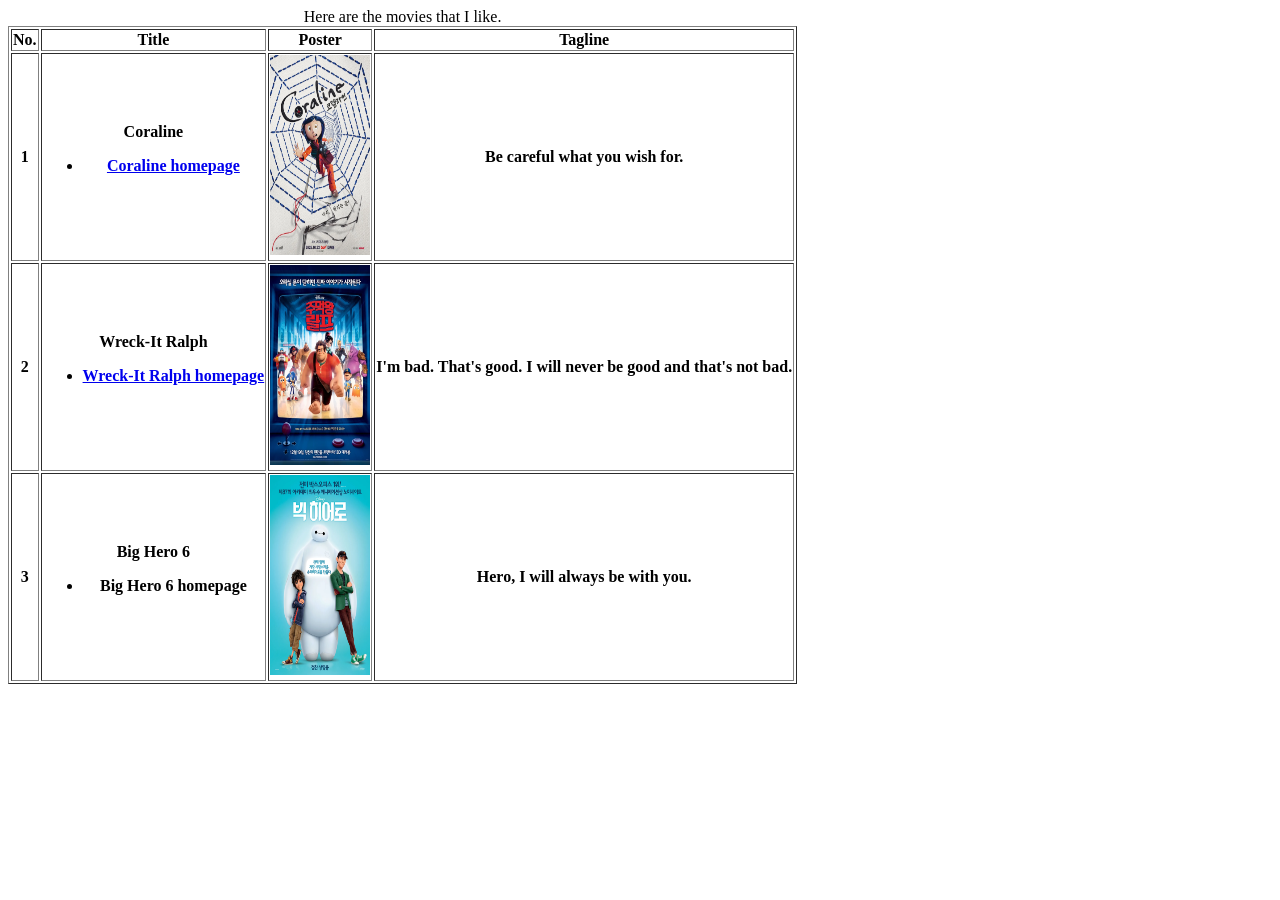
<file: index.html>
<!Doctype html>
<html>
    <head>
        <meta charset = "utf-8">
        <title>My favorite movies</title>
    </head>

    <body>
        <table border= "1">
            <caption>Here are the movies that I like.</caption>
            <thead>
                <tr>
                    <th>
                        <strong>No.</strong>
                    <th>Title</th>
                    <th>Poster</th>
                    <th>Tagline</th>
                </tr>
                <tr>
                    <th>1</th>
                    <th>Coraline
                    <ul>
                        <li><a href="https://www.laika.com/our-films/coraline">Coraline homepage</a></li>
                    </ul>
                    </th>
                    <th>
                        <img src="coraline.webp" width="100" height="200" alt="Coraline Poster">
                    </th>
                    <th>Be careful what you wish for.</th>
                </tr>
                <tr>
                    <th>2</th>
                    <th>Wreck-It Ralph
                    <ul>
                        <li><a href="http://disney.go.com/wreck-it-ralph">Wreck-It Ralph homepage</a></li>
                    </ul>
                    </th>
                    <th>
                        <img src="wreckitralph.webp" width="100" height="200" alt="Wreck-It Ralph Poster">
                    </th>
                    <th>I'm bad. That's good. I will never be good and that's not bad.</th>
                </tr>
                <tr>
                    <th>3</th>
                    <th>Big Hero 6
                    <ul>
                        <li><a herf="http://movies.disney.com/big-hero-6">Big Hero 6 homepage</a></li>
                    </ul>
                    </th>
                    <th><img src="bighero6.webp" width="100" height="200" alt="Big Hero 6 Poster">
                    </th>
                    <th>
                        Hero, I will always be with you.
                    </th>
                </tr>
            </thead>
        </table>
    </body>
</html>
</file>
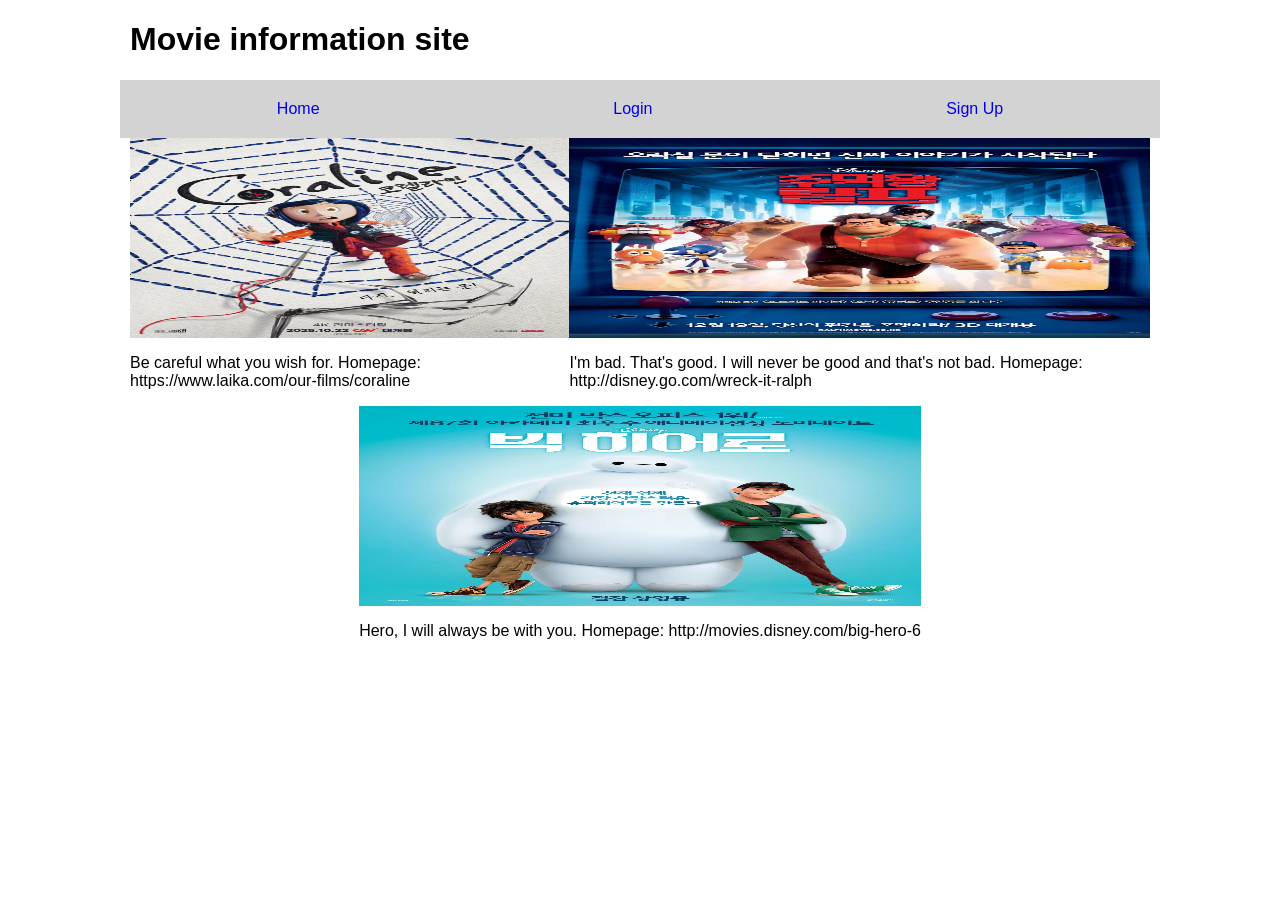
<file: LAB3/index.html>
<!DOCTYPE html>
<html>
<head>
    <title>Movie Site</title>
    <link rel="stylesheet" href="main.css">
</head>

<body>

    <!-- HEADER -->
    <div class="header-container">
        <h1 class="header-text">Movie information site</h1>
    </div>

    <!-- NAVIGATION -->
    <nav class="nav">
        <a href="index.html">Home</a>
        <a href="login.html">Login</a>
        <a href="signup.html">Sign Up</a>
    </nav>

    <!-- MAIN CONTENT -->
    <div class="main-container">
        <div class="main-container">
            <div class="movie-row">
                <div class="movie-card">
                    <div class="image-container">
                        <img src="coraline.webp" width="100" height="200" alt="Coraline Poster">
                        <div class="overlay">Coraline</div>
                    </div>
                    <p>Be careful what you wish for. Homepage: https://www.laika.com/our-films/coraline</p>
                </div>

                <div class="movie-card">
                    <div class="image-container">
                        <img src="wreckitralph.webp" width="100" height="200" alt="Wreck-It Ralph Poster">
                        <div class="overlay">Wreck-It Ralph</div>
                    </div>
                    <p>I'm bad. That's good. I will never be good and that's not bad. Homepage: http://disney.go.com/wreck-it-ralph</p>
                </div>
            </div>
        </div>

        <div class="main-container">
            <div class="movie-row">
                <div class="movie-card">
                    <div class="image-container">
                        <img src="bighero6.webp" width="100" height="200" alt="Big Hero 6 Poster">
                        <div class="overlay">Big Hero 6</div>
                    </div>
                    <p>Hero, I will always be with you. Homepage: http://movies.disney.com/big-hero-6</p>
                </div>
            </div>
        </div>
        

    </div>

</body>
</html>
</file>
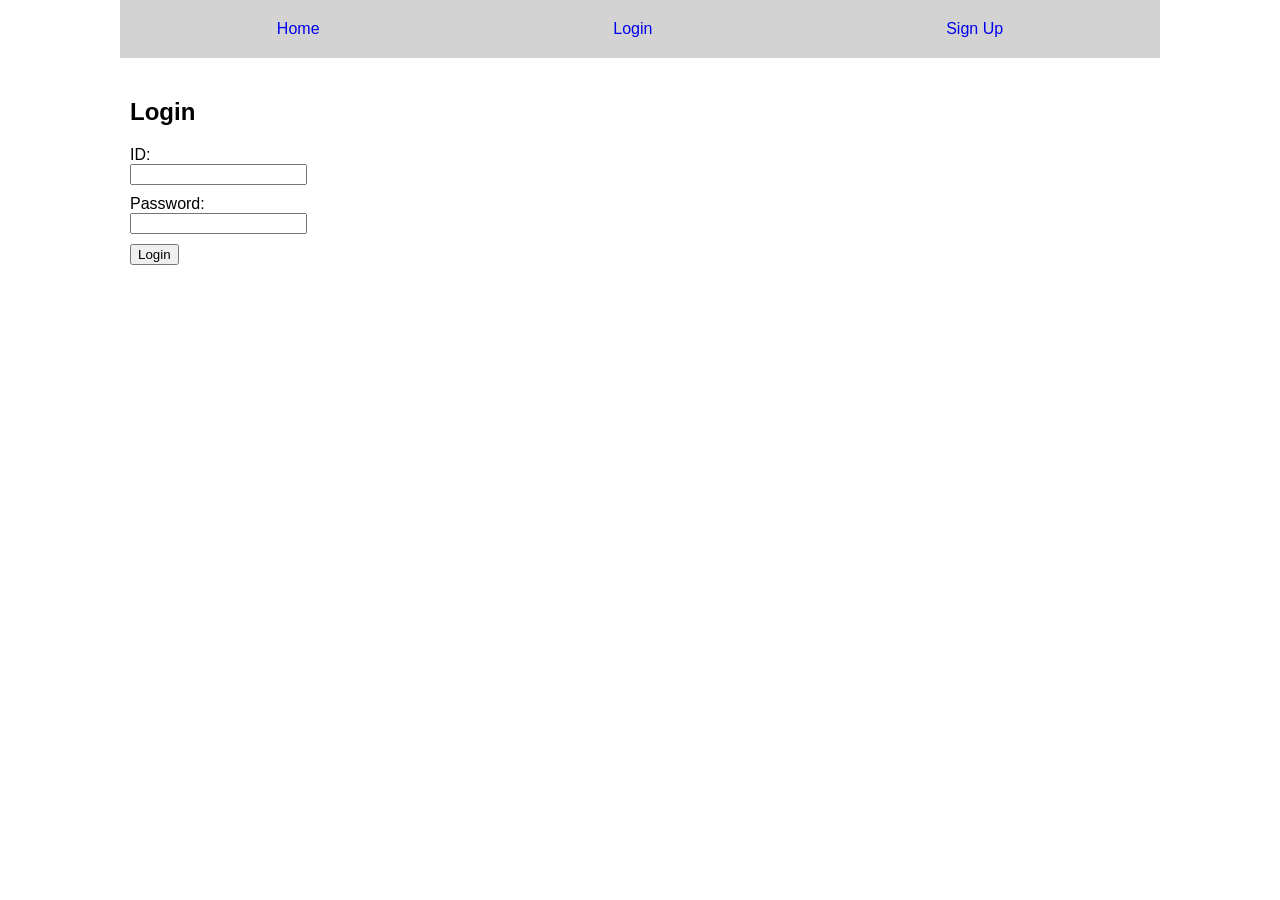
<file: LAB3/login.html>
<!DOCTYPE html>
<html>
<head>
    <title>Login</title>
    <link rel="stylesheet" href="main.css">
</head>

<body>

    <nav class="nav">
        <a href="index.html">Home</a>
        <a href="login.html">Login</a>
        <a href="signup.html">Sign Up</a>
    </nav>

    <div class="form-container">
        <h2>Login</h2>
        <form>
            ID:
            <input type="text">

            Password:
            <input type="password">

            <button>Login</button>
        </form>
    </div>

</body>
</html>
</file>
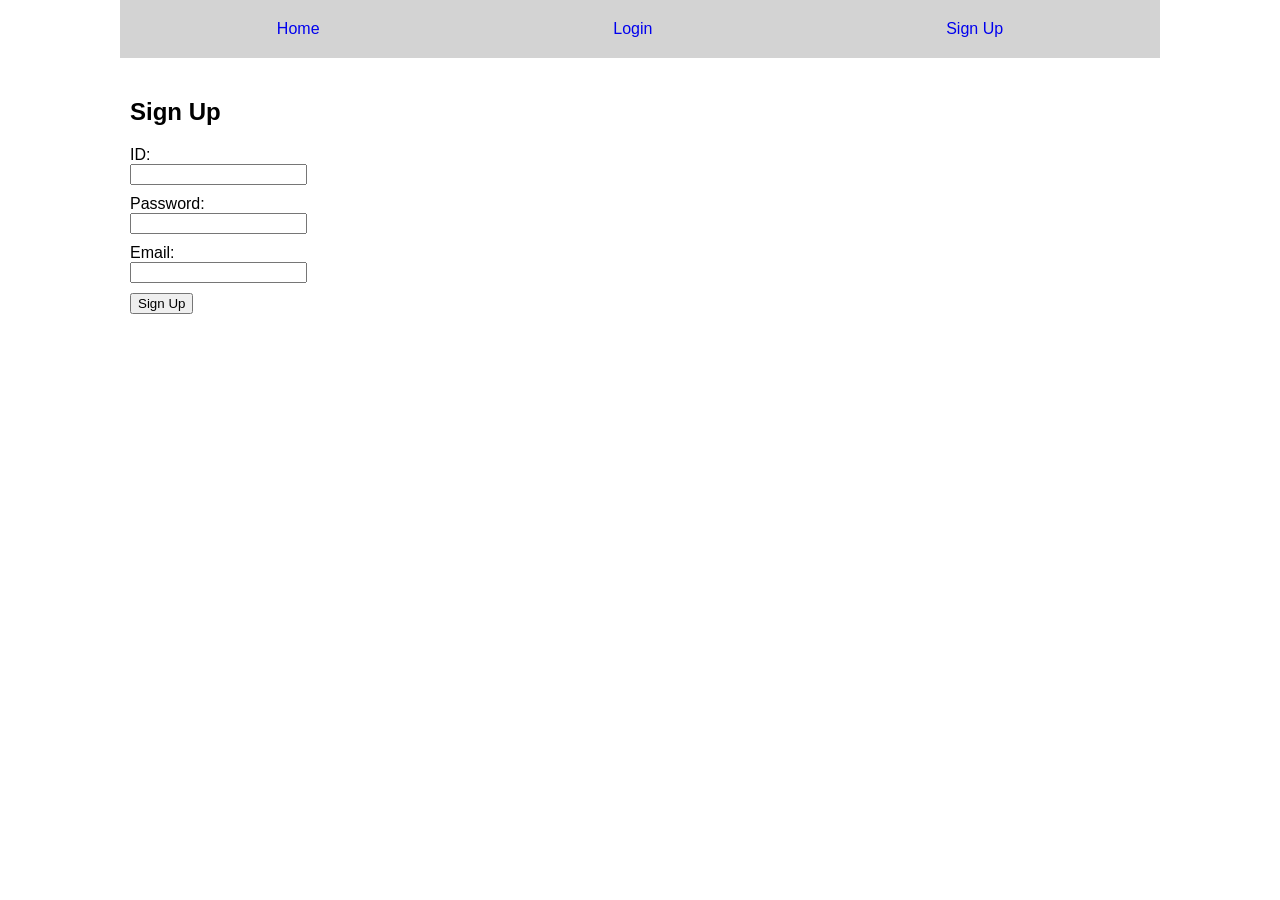
<file: LAB3/signup.html>
<!DOCTYPE html>
<html>
<head>
    <title>Sign Up</title>
    <link rel="stylesheet" href="main.css">
</head>

<body>

    <nav class="nav">
        <a href="index.html">Home</a>
        <a href="login.html">Login</a>
        <a href="signup.html">Sign Up</a>
    </nav>

    <div class="form-container">
        <h2>Sign Up</h2>
        <form>
            ID:
            <input type="text">

            Password:
            <input type="password">

            Email:
            <input type="email">

            <button>Sign Up</button>
        </form>
    </div>

</body>
</html>
</file>
<file: LAB3/main.css>
/* GLOBAL */
body {
	margin: 0;
	font-family: Arial;
}

/* WIDTH LIMIT (1020px condition) */
.header-container,
.nav,
.main-container,
.form-container {
	max-width: 1020px;
	margin: auto;
}

/* HEADER ANIMATION */
.header-container {
	overflow: hidden;
}

.header-text {
	position: relative;
	animation-name: slide;
	animation-duration: 2s;
}

@keyframes slide {
	from {
		left: 100%;
	}

	to {
		left: 0;
	}
}

/* NAVIGATION (FLEX) */
.nav {
	display: flex;
	justify-content: space-around;
	flex-wrap: wrap;
	background: lightgray;
	padding: 10px;
}

	.nav a {
		text-decoration: none;
		padding: 10px;
	}

/* MAIN CONTENT FLEX (nested) */
.main-container {
	display: flex;
	flex-direction: column;
}

.section {
	display: flex;
	flex-direction: column;
}

.movie-row {
	display: flex;
	flex-direction: row;
}

.movie-card {
	display: flex;
	flex-direction: column;
}

.image-container {
	display: flex;
	flex-direction: column;
}

/* IMAGE HOVER EFFECT */
.image-container {
	position: relative;
	overflow: hidden;
}

	.image-container img {
		width: 100%;
		transition: transform 2s;
	}

	.image-container:hover img {
		transform: scale(1.5);
	}

/* TEXT OVER IMAGE */
.overlay {
	position: absolute;
	top: 50%;
	left: 50%;
	transform: translate(-50%, -50%);
	display: none;
	color: white;
}

.image-container:hover .overlay {
	display: block;
}

/* FORM */
.form-container {
	padding: 20px;
}

input {
	display: block;
	margin-bottom: 10px;
}

/* MEDIA QUERIES */
@media (max-width: 480px) {
	.nav {
		flex-direction: column;
	}
}

@media (min-width: 481px) and (max-width: 800px) {
	.nav {
		justify-content: space-between;
	}
}

@media (min-width: 801px) {
	.nav {
		justify-content: space-around;
	}
}
</file>
